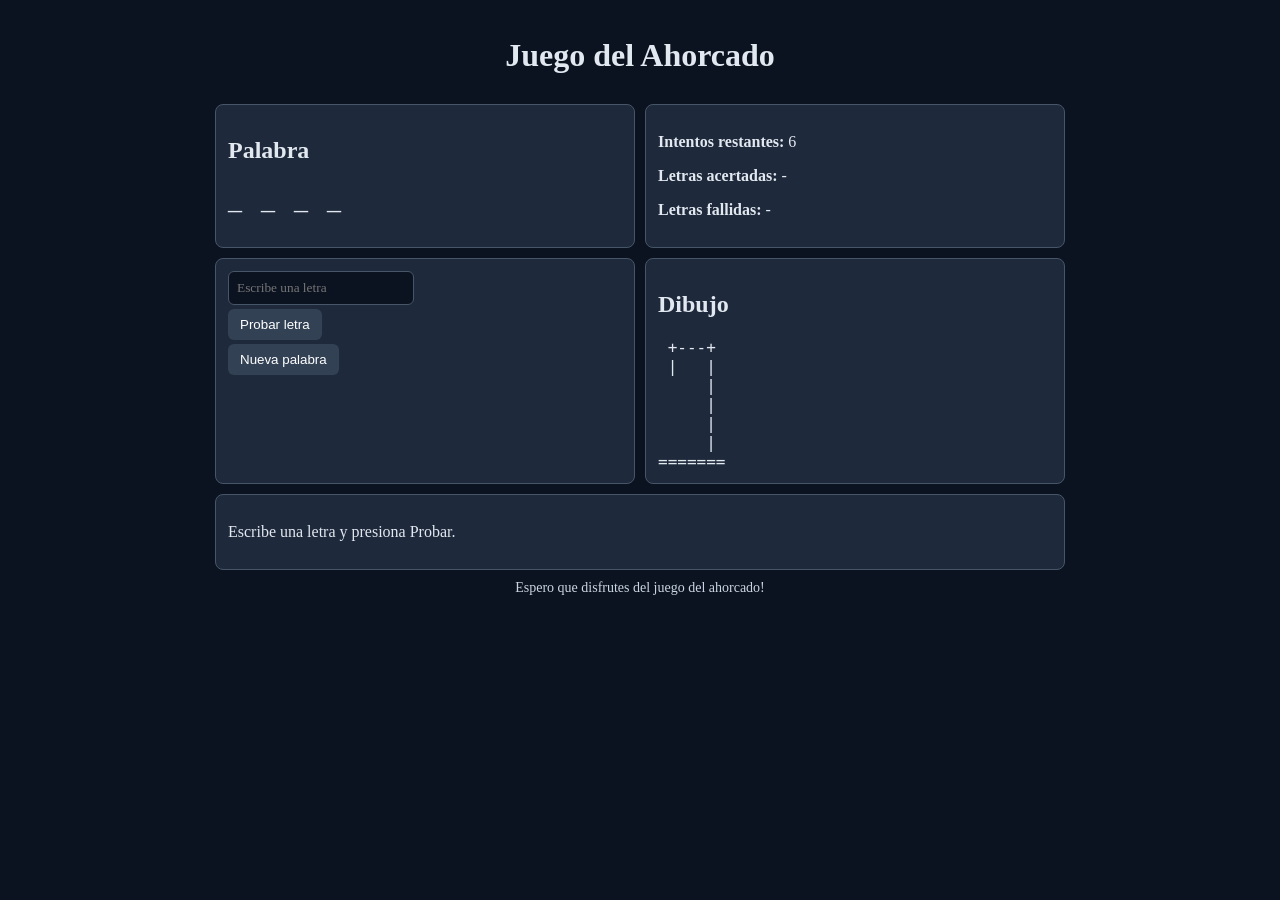
<file: ahorcado.html>
<!doctype html>
<html lang="es">
<head>
  <meta charset="utf-8">
  <meta name="viewport" content="width=device-width, initial-scale=1">
  <title>Ahorcado</title>
  <link rel="stylesheet" href="./estilos/estilosAhorcado.css">
  <script defer src="./scripts/ahorcado.js"></script>
</head>
<body>
  <!-- HEADER: título del juego -->
  <header>
    <h1>Juego del Ahorcado</h1>
  </header>

  <!-- contenido del juego y contenedor -->
  <main class="contenedorJuego">
    <!-- la caja palabra oculta y para no revelar las letras antes de que se adivine -->
    <section class="caja">
      <h2>Palabra</h2>
      <p id="palabraOculta">_ _ _ _</p>
    </section>

    <!-- una clase caja estado del juego y y remarco el estado del juego -->
    <section class="caja">
      <p><strong>Intentos restantes:</strong> <span id="intentosRestantes">6</span></p>
      <p><strong>Letras acertadas:</strong> <span id="letrasAcertadas">-</span></p>
      <p><strong>Letras fallidas:</strong> <span id="letrasFallidas">-</span></p>
    </section>

    <!-- controles para jugar -->
    <section class="caja controles">
      <input id="entradaLetra" type="text" maxlength="1" placeholder="Escribe una letra">
      <button id="botonProbar" type="button">Probar letra</button>
      <button id="botonReiniciar" type="button">Nueva palabra</button>
    </section>

    <!-- dibujo del ahorcado está en el script -->
    <section class="caja">
      <h2>Dibujo</h2>
          <!-- alineacion del dibujo dentro de la caja preservando espacios-->
      <pre id="dibujoAhorcado"></pre>
    </section>

    <!-- mensaje del juego -->
    <section class="caja">
      <p id="mensajeJuego">Escribe una letra y presiona Probar.</p>
    </section>
  </main>

  <!-- Pie de página -->
  <footer>
    Espero que disfrutes del juego del ahorcado!
  </footer>
</body>
</html>
</file>
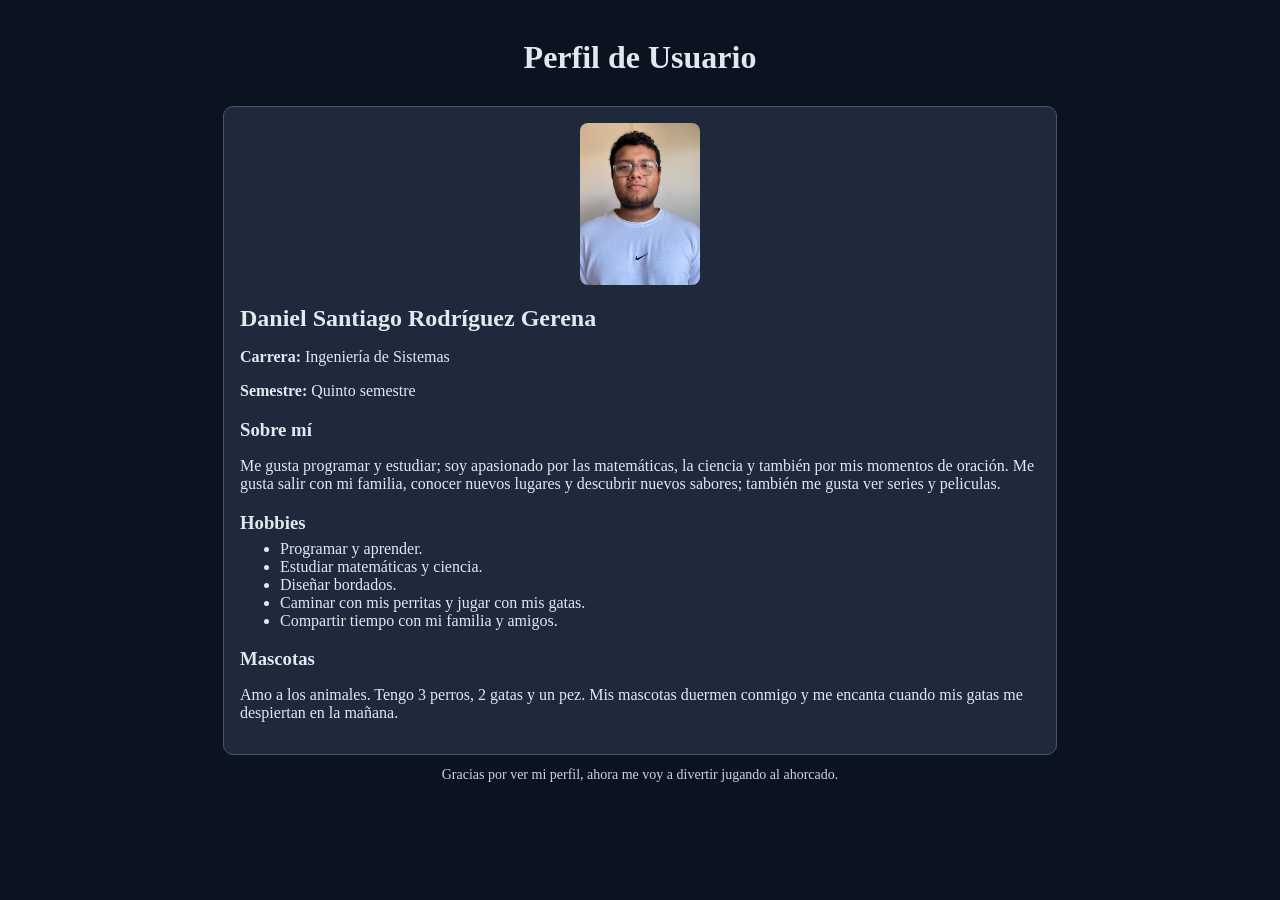
<file: perfil.html>
<!doctype html>
<html lang="es">
<head>
  <meta charset="utf-8">
  <meta name="viewport" content="width=device-width, initial-scale=1">
  <title>Perfil</title>
  <link rel="stylesheet" href="./estilos/estilosPerfil.css">
</head>
<body>
  <!-- HEADER: título de la página -->
  <header>
    <h1>Perfil de Usuario</h1>
  </header>

  <!-- MAIN: información principal del perfil -->
  <main class="tarjetaPerfil">
    <!-- esta es la seccion donde esta mi foto y algunos datos básicos -->
    <section>
      <img src="./foto.png" alt="Foto de Daniel" class="fotoPerfil">
      <h2>Daniel Santiago Rodríguez Gerena</h2>
      <p><strong>Carrera:</strong> Ingeniería de Sistemas</p>
      <p><strong>Semestre:</strong> Quinto semestre</p>
    </section>

    <!-- SECTION: descripción personal -->
    <section>
      <h3>Sobre mí</h3>
      <p>
        Me gusta programar y estudiar; soy apasionado por las matemáticas, la ciencia
        y también por mis momentos de oración. Me gusta salir con mi familia, conocer
        nuevos lugares y descubrir nuevos sabores; también me gusta ver series y peliculas.
      </p>
    </section>

    <!-- bueno pues quí pondo algunos de mis hobbies -->
    <section>
      <h3>Hobbies</h3>
      <ul>
        <li>Programar y aprender.</li>
        <li>Estudiar matemáticas y ciencia.</li>
        <li>Diseñar bordados.</li>
        <li>Caminar con mis perritas y jugar con mis gatas.</li>
        <li>Compartir tiempo con mi familia y amigos.</li>
      </ul>
    </section>

    <!-- tengo muchas mascotas, las amo, aqui te cuento un poco de eso -->
    <section>
      <h3>Mascotas</h3>
      <p>
        Amo a los animales. Tengo 3 perros, 2 gatas y un pez.
        Mis mascotas duermen conmigo y me encanta cuando mis gatas
        me despiertan en la mañana.
      </p>
    </section>
  </main>

  <!-- FOOTER: mensaje final -->
  <footer>
    Gracias por ver mi perfil, ahora me voy a divertir jugando al ahorcado.
  </footer>
</body>
</html>
</file>
<file: estilos/estilosAhorcado.css>
/* Estilo general */
body {
  margin: 0;
  font-family: "Cormorant Garamond", serif;
  background-color: #0b1220;
  color: #e2e8f0;
}

/* Encabezado */
header {
  text-align: center;
  padding: 16px 10px 8px;
}

/* Contenedor principal */
/* Cambiado para usar flexbox y organizar las cajas en filas, en lugar de apiladas verticalmente.
   Esto ayuda a que se vean mejor dentro del iframe de index.html. */
.contenedorJuego {
  width: 90%;
  max-width: 850px;
  margin: 0 auto;
  display: flex;
  flex-wrap: wrap;
  gap: 10px;
}

/* Cajas para separar el contenido */
/* Cambiado para que las cajas se repartan el espacio con flex: 1 1 300px, eliminando margin-bottom ya que gap maneja el espacio. */
.caja {
  background-color: #1e293b;
  border: 1px solid #475569;
  border-radius: 8px;
  padding: 12px;
  flex: 1 1 300px;
  min-width: 250px;
}

/* Controles para jugar */
/* Usamos flex-direction: column para apilar los botones uno sobre el otro, en lugar de en línea. */
.controles {
  display: flex;
  flex-direction: column;
  align-items: flex-start;
}

/* Palabra oculta */
#palabraOculta {
  font-size: 28px;
  letter-spacing: 6px;
  margin: 0;
}

/* Campo de texto */
input {
  padding: 8px;
  margin-right: 6px;
  color: #ffffff;
  background-color: #0b1220;
  border: 1px solid #475569;
  border-radius: 6px;
  font-family: inherit;
}

/* Botones */
button {
  padding: 8px 12px;
  margin: 4px 4px 0 0;
  border: none;
  border-radius: 6px;
  background-color: #334155;
  color: white;
  cursor: pointer;
}

/* Hover de botones */
button:hover {
  background-color: #475569;
}

/* Dibujo en tipo monoespaciado */
pre {
  margin: 0;
  font-family: Consolas, monospace;
}

/* Footer */
footer {
  text-align: center;
  padding: 10px;
  font-size: 14px;
  color: #cbd5e1;
}
</file>
<file: estilos/estilosPerfil.css>
/* Estilo general de la página */
body {
  margin: 0;
  font-family: "Cormorant Garamond", serif;
  background-color: #0b1220;
  color: #e2e8f0;
}

/* Encabezado */
header {
  text-align: center;
  padding: 18px 10px 8px;
}

/* Tarjeta principal */
.tarjetaPerfil {
  width: 90%;
  max-width: 800px;
  margin: 0 auto;
  background-color: #1e293b;
  border: 1px solid #475569;
  border-radius: 10px;
  padding: 16px;
}

/* Espacio entre secciones */
section {
  margin-bottom: 14px;
}

/* Foto de perfil */
.fotoPerfil {
  width: 120px;
  border-radius: 8px;
  display: block;
  margin: 0 auto 10px auto;
}

/* Títulos secundarios */
h2, h3 {
  margin-bottom: 6px;
}

/* Lista */
ul {
  margin-top: 6px;
}

/* Pie de página */
footer {
  text-align: center;
  padding: 12px;
  font-size: 14px;
  color: #cbd5e1;
}
</file>
